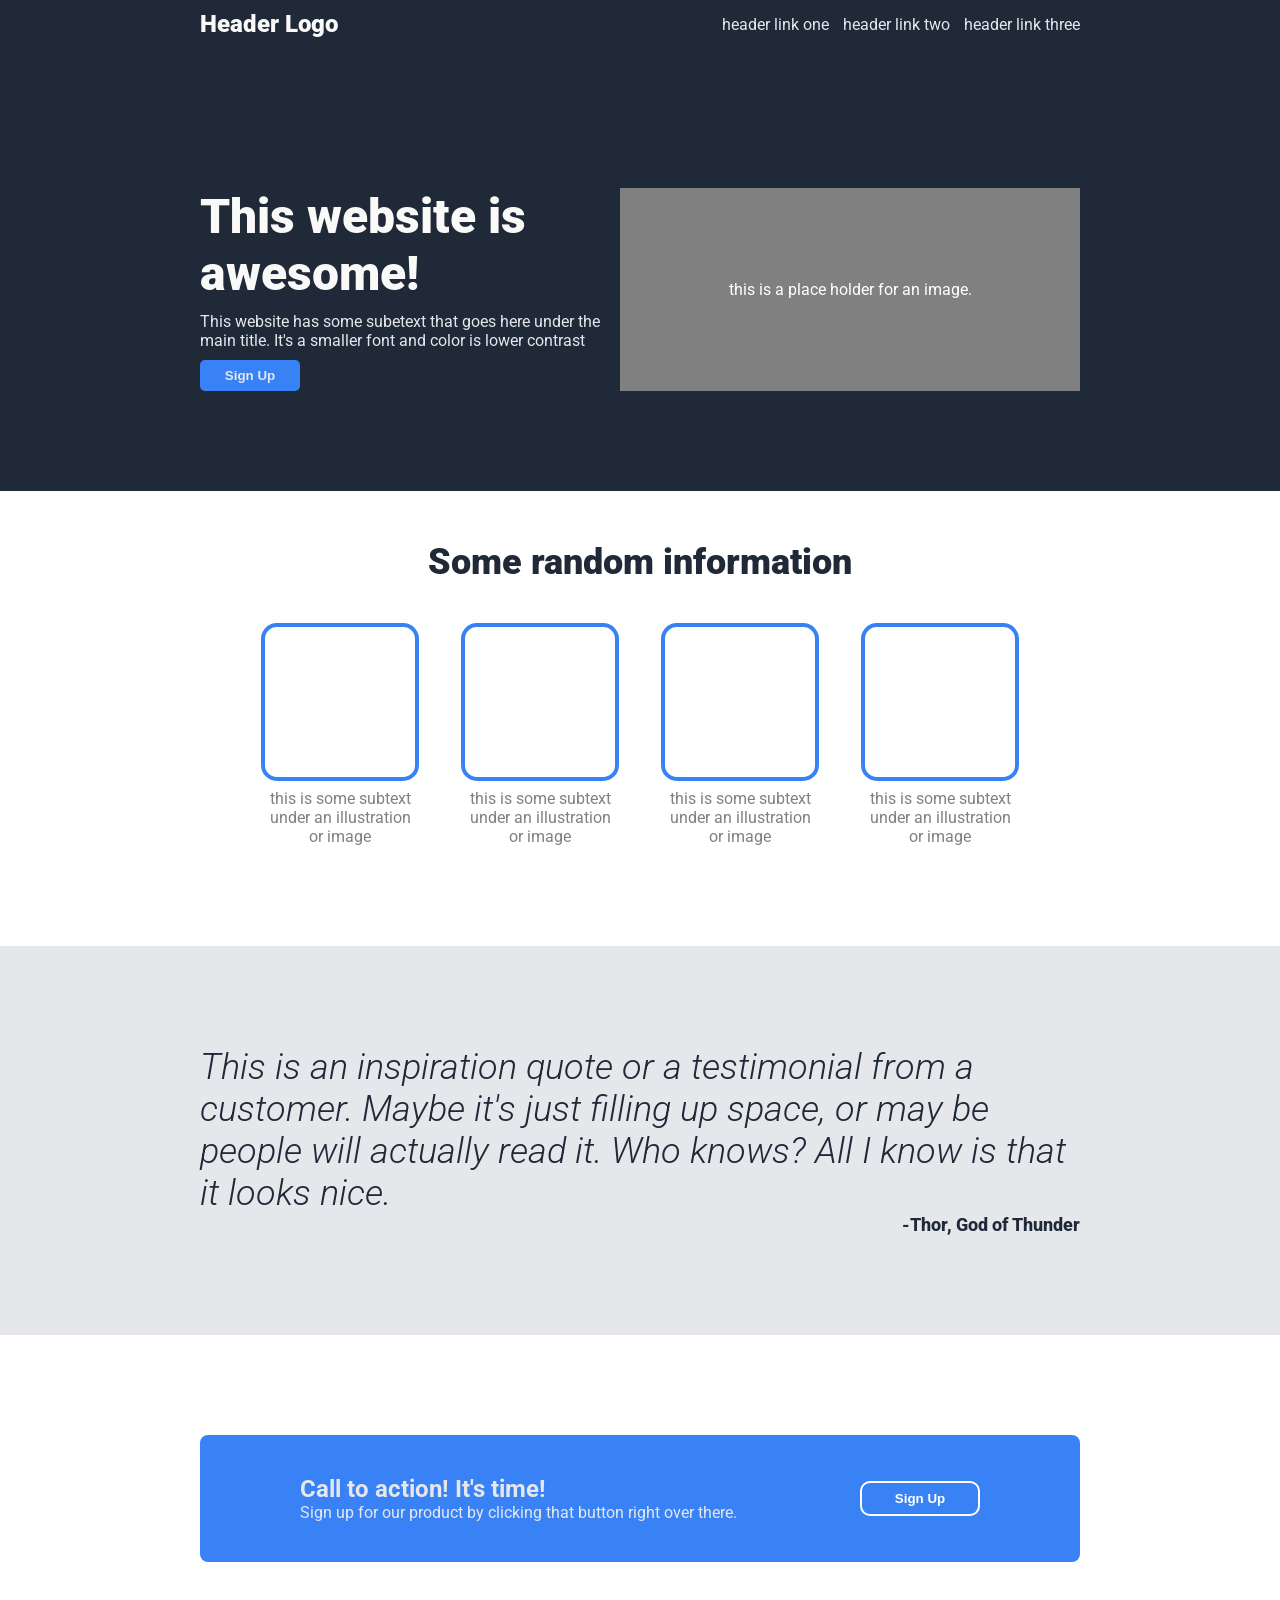
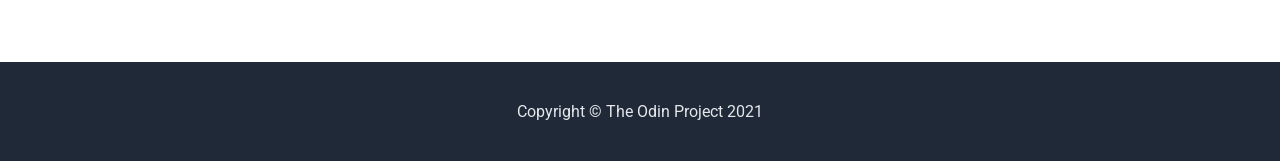
<file: template/index.html>
<!DOCTYPE html>
<html lang="en">
<head>
    <meta charset="UTF-8">
    <meta name="viewport" content="width=device-width, initial-scale=1.0">
    <link rel="stylesheet" href="style.css">
    <title>Landing Page</title>

    <link rel="preconnect" href="https://fonts.googleapis.com">
    <link rel="preconnect" href="https://fonts.gstatic.com" crossorigin>
    <link href="https://fonts.googleapis.com/css2?family=Roboto:ital,wght@0,100..900;1,100..900&display=swap" rel="stylesheet">
</head>
<body>
    <header>
        <p class="logo">Header Logo</p>
        <ul>
            <li><a>header link one</a></li>
            <li><a>header link two</a></li>
            <li><a>header link three</a></li>
        </ul>
    </header>

    <div class="content-one">
        <div>
            <h1>This website is awesome!</h1>
            <p>This website has some subetext that goes here under the main title. It's a smaller font and color is lower contrast</p>
            <button class="sign-up">Sign Up</button>
        </div>
        <div class="img">this is a place holder for an image.</div>
    </div>

    <div class="content-two">
        <h1>Some random information</h1>
        <div class="items">
            <div class="item">
                <div class="round-box"></div>
                <p>this is some subtext under an illustration or image</p>
            </div>

            <div class="item">
                <div class="round-box"></div>
                <p>this is some subtext under an illustration or image</p>
            </div>

            <div class="item">
                <div class="round-box"></div>
                <p>this is some subtext under an illustration or image</p>
            </div>

            <div class="item">
                <div class="round-box"></div>
                <p>this is some subtext under an illustration or image</p>
            </div>
        </div>
    </div> 

    <div class="content-three">
        <p class="quote">This is an inspiration quote or a testimonial from a customer. Maybe it's just filling up space, or may be people will actually read it. Who knows? All I know is that it looks nice.</p>
        <p class="author">-Thor, God of Thunder</p>
    </div>

    <div class="content-four">
        <div class="blue-box">
            <div>
                <h2>Call to action! It's time!</h2> 
                <p>Sign up for our product by clicking that button right over there.</p>
            </div>
            <button class="sign-up">Sign Up</button>
        </div>
    </div>

    <footer>
        <p>Copyright &copy; The Odin Project 2021</p>
    </footer>
</body>
</html>
</file>
<file: template/style.css>
* {
    margin: 0;
    padding: 0;
}

body {
    display: flex;
    flex-direction: column;
    justify-content: space-evenly;
    font-family: "Roboto";
}

header, .content-one {
    background-color: #1F2937;
}

.logo {
    font-size: 24px;
    color: #F9FAF8;
    font-weight: 900;
}

ul {
    list-style: none;
    display: flex;
    justify-content: space-evenly;
    align-items: center;
    gap: 14px;
}

header ul a, .content-one div p {
    text-decoration: none;
    font-size: 16px;
    color: #E5E7EB;
}

header {
    position: sticky;
    top: 0;
    left: 0;
    display: flex;
    justify-content: space-between;
    padding: 10px 200px 10px 200px;
}

.content-one {
    display: flex;
    justify-content: space-between;
    padding: 140px 200px 100px 200px;
    gap: 20px;
}

.content-one div h1 {
    font-size: 48px;
    color: #F9FAF8;
    font-weight: 900;
}

.content-one div .sign-up {
    background-color: #3882F6;
    border: 0px;
    border-radius: 5px;
    color: #E5E7EB;
    width: 100px;
    padding: 8px;
    font-weight: 600;
}

.img {
    flex: 1;
    background-color: gray;
    display: flex;
    justify-content: center;
    align-items: center;
    color: white;
}

.content-one div {
    display: flex;
    flex-direction: column;
    justify-content: center;
    gap: 10px;
    width: 400px;
}

.content-two {
    display: flex;
    flex-direction: column;
    justify-content: center;
    align-items: center;
    padding: 50px 200px 100px 200px;
    gap: 40px;
}

.content-two h1 {
    font-size: 36px;
    color: #1F2937;
    font-weight: 900;
}

.items {
    display: flex;
    justify-content: space-around;
    align-items: center;
    gap: 50px;
    color: gray;
}

.item {
    display: flex;
    flex-direction: column;
    align-items: center;
    gap: 8px;
    width: 150px;
    text-align: center;
}

.item .round-box {
    border: 4px solid #3882F6;
    border-radius: 10%;
    width: 150px;
    height: 150px;
}

.content-three {
    background-color: #E5E7EB;
    display: flex;
    flex-direction: column;
    justify-content: center;
    align-items: flex-end;
    padding: 100px 200px;
}

.content-three .quote {
    font-size: 36px;
    font-style: italic;
    color: #1F2937;
    font-weight: 300;
}

.content-three .author {
    font-size: 18px;
    font-weight: 800;
    color: #1F2937;
}

.content-four {
    padding: 100px 200px;
}

.blue-box {
    background-color: #3882F6;
    color: #E5E7EB;
    display: flex;
    justify-content: space-between;
    align-items: center;
    padding: 40px 100px;
    border-radius: 8px;
}

.blue-box .sign-up {
    width: 120px;
    height: 35px;
    color: white;
    font-weight: 800;
    background-color: transparent;
    border: 2px solid white;
    border-radius: 10px;
}

footer {
    background-color: #1F2937;
    color: #E5E7EB;
    display: flex;
    justify-content: center;
    align-items: center;
    padding: 40px 0;
}
</file>
